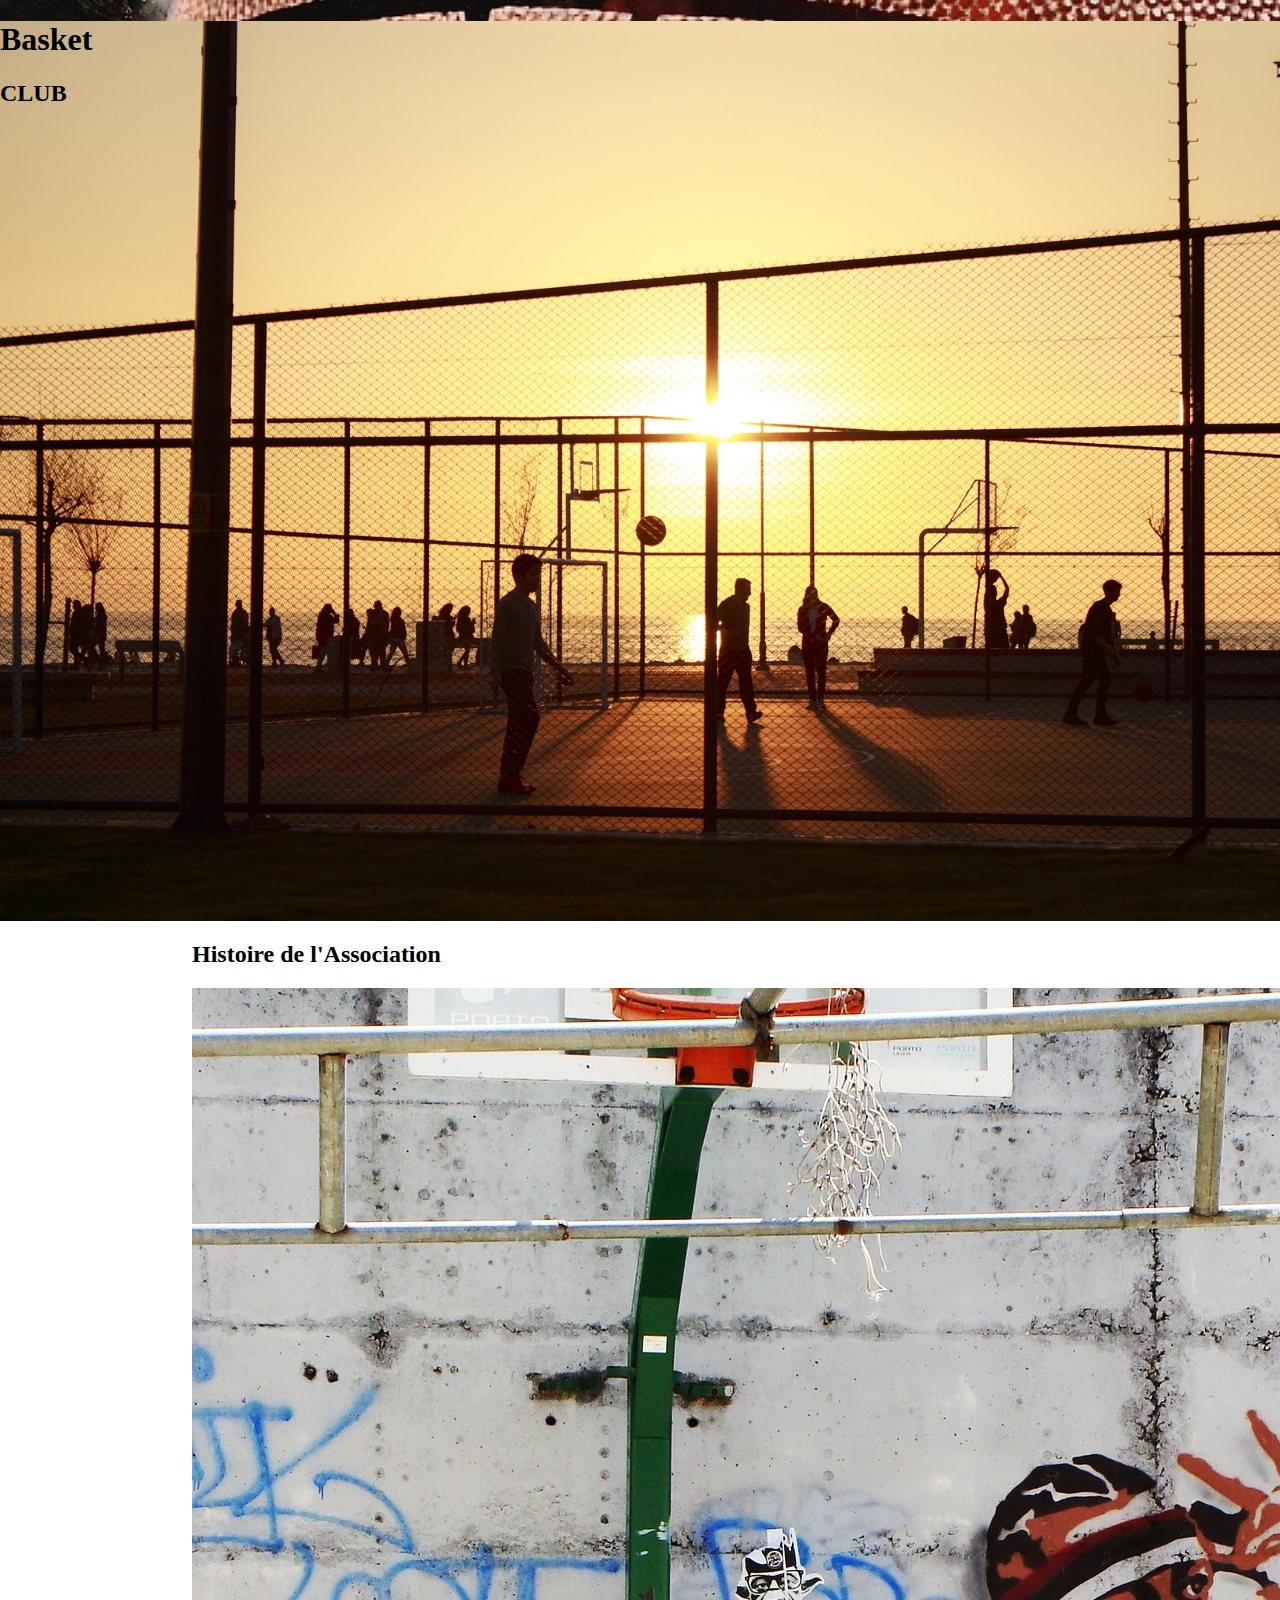
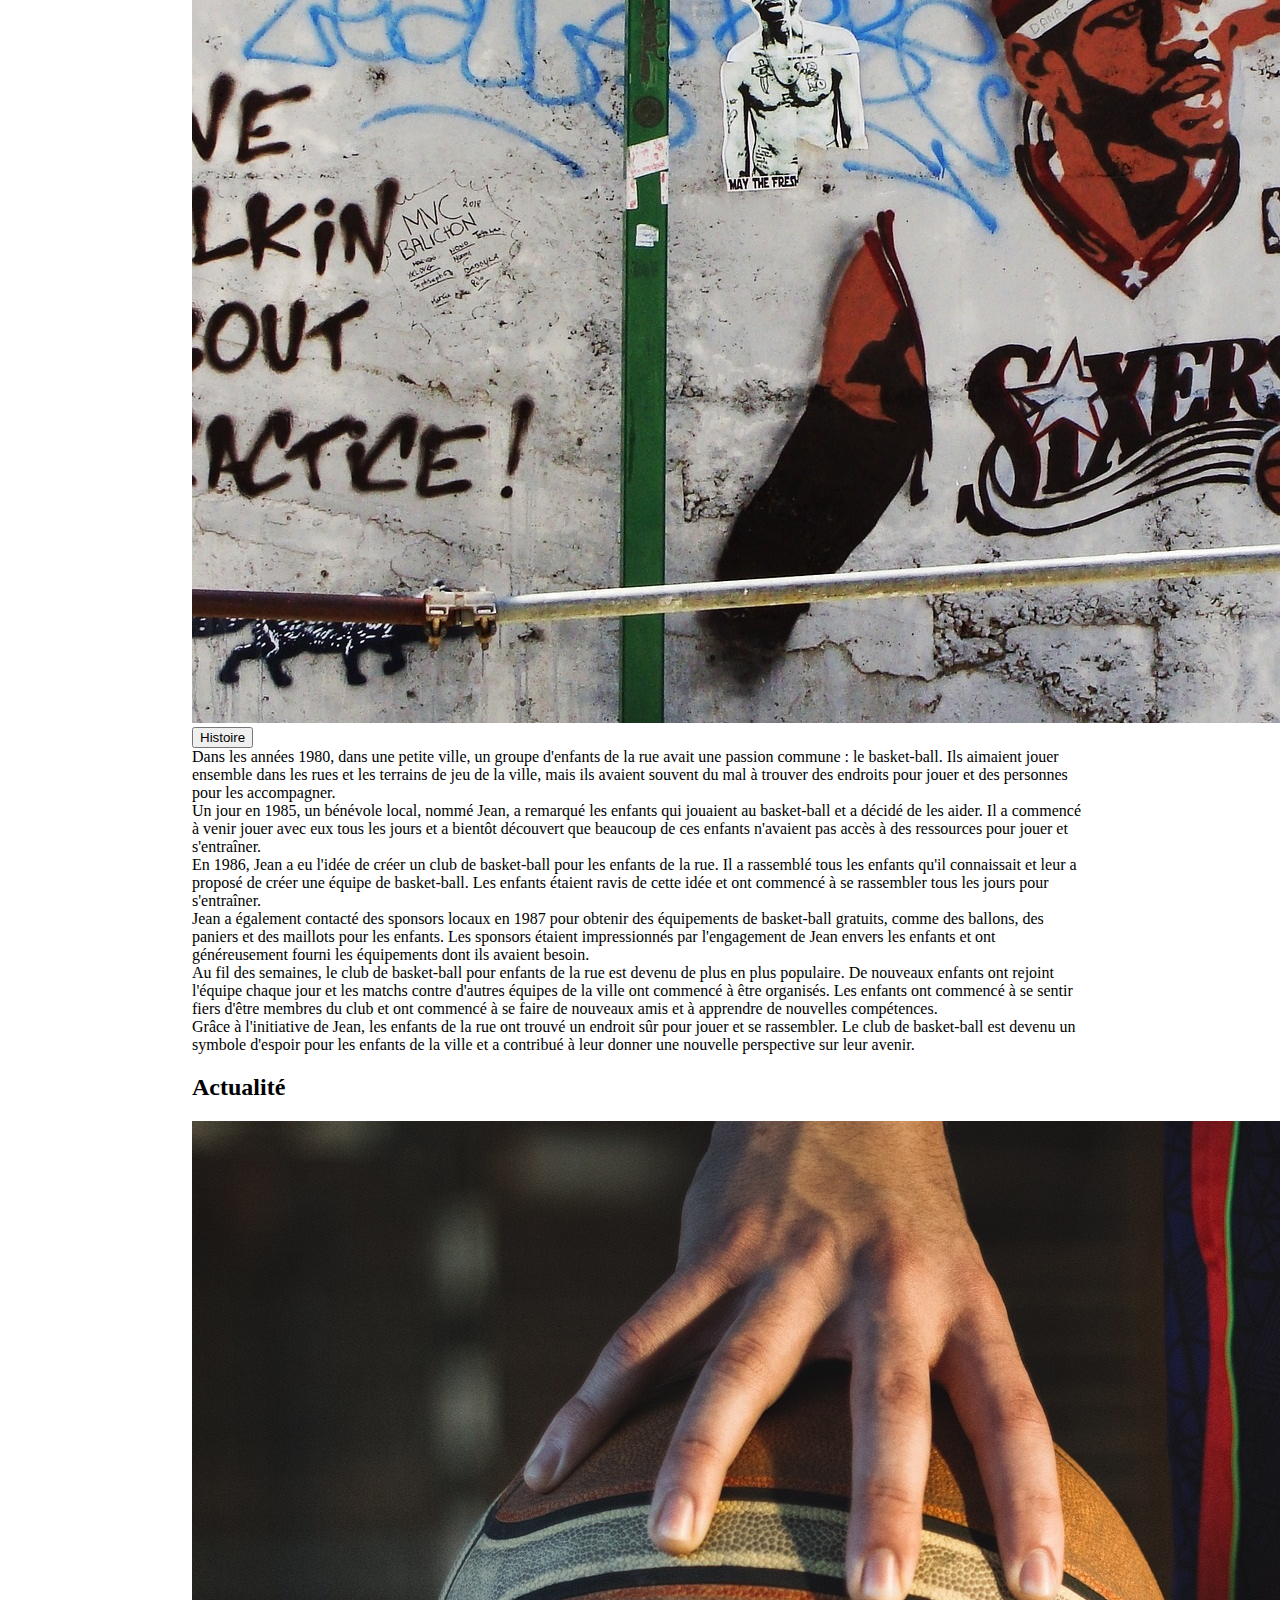
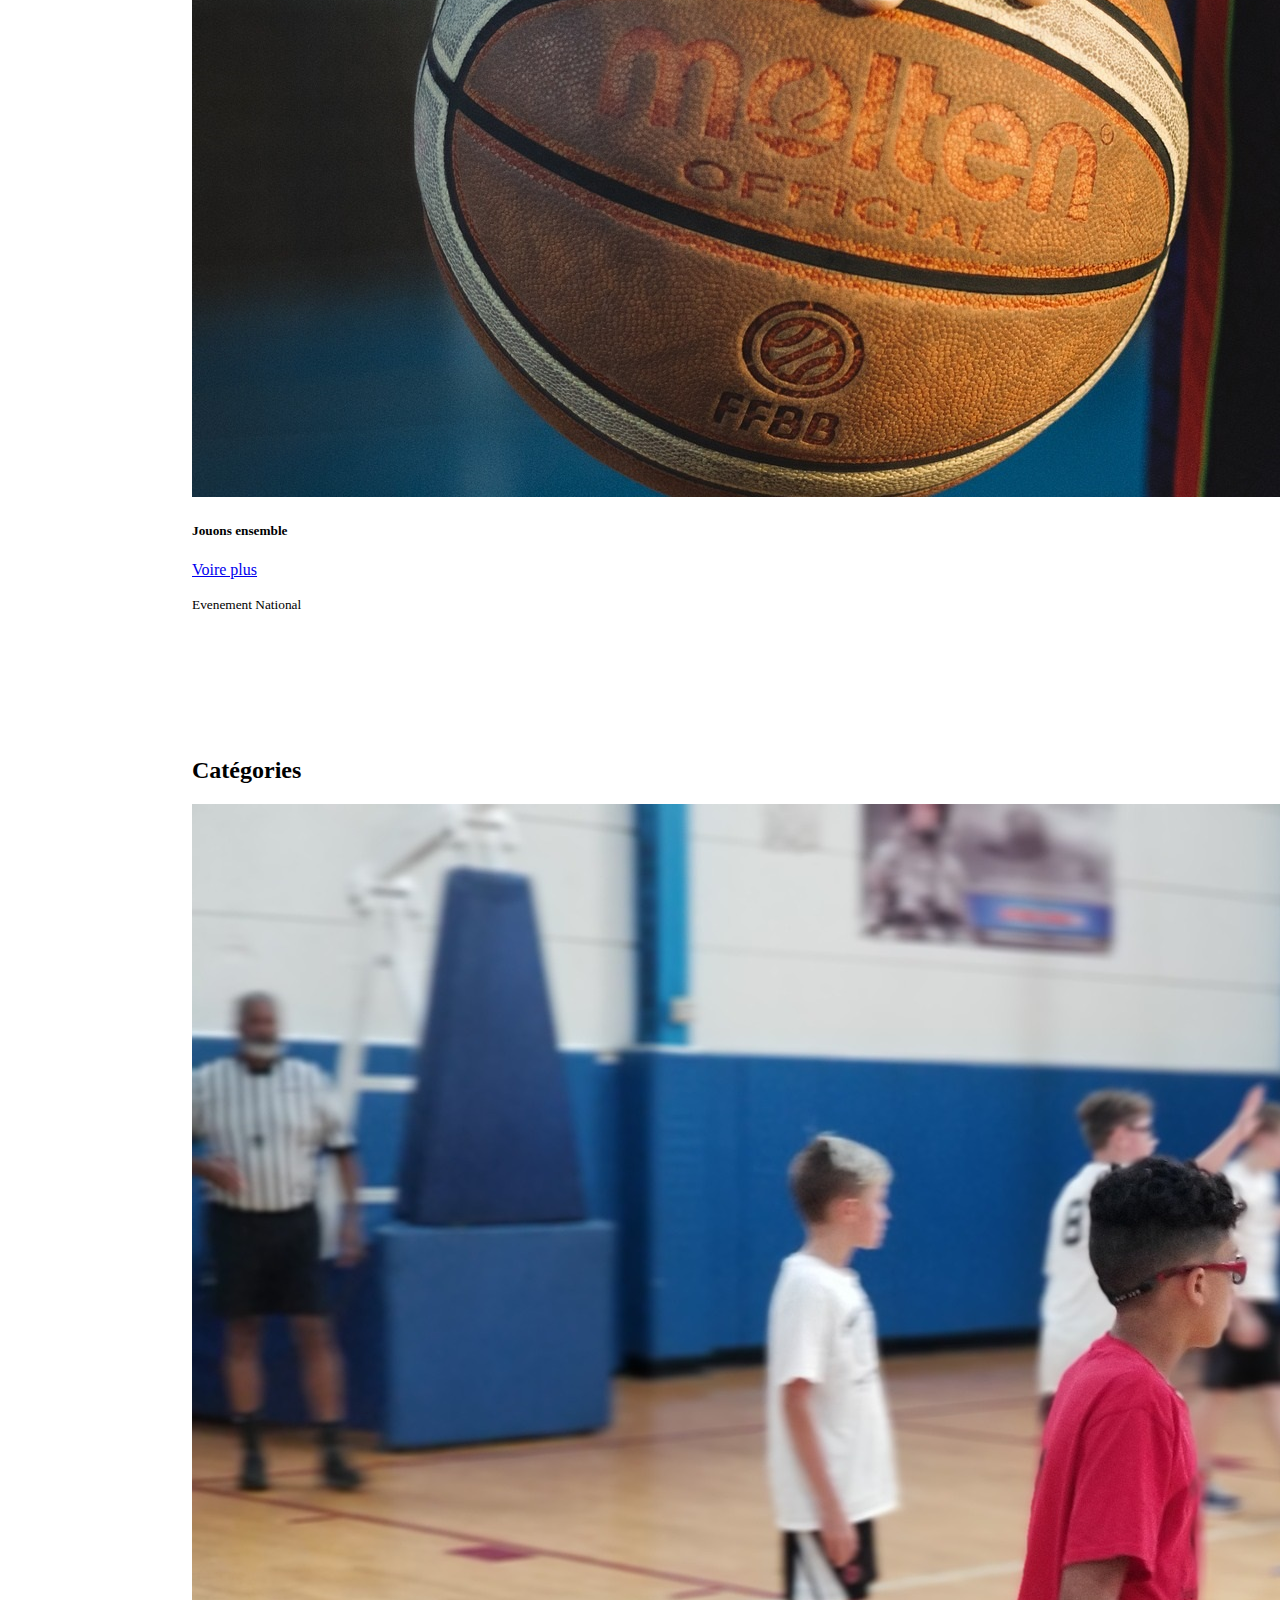
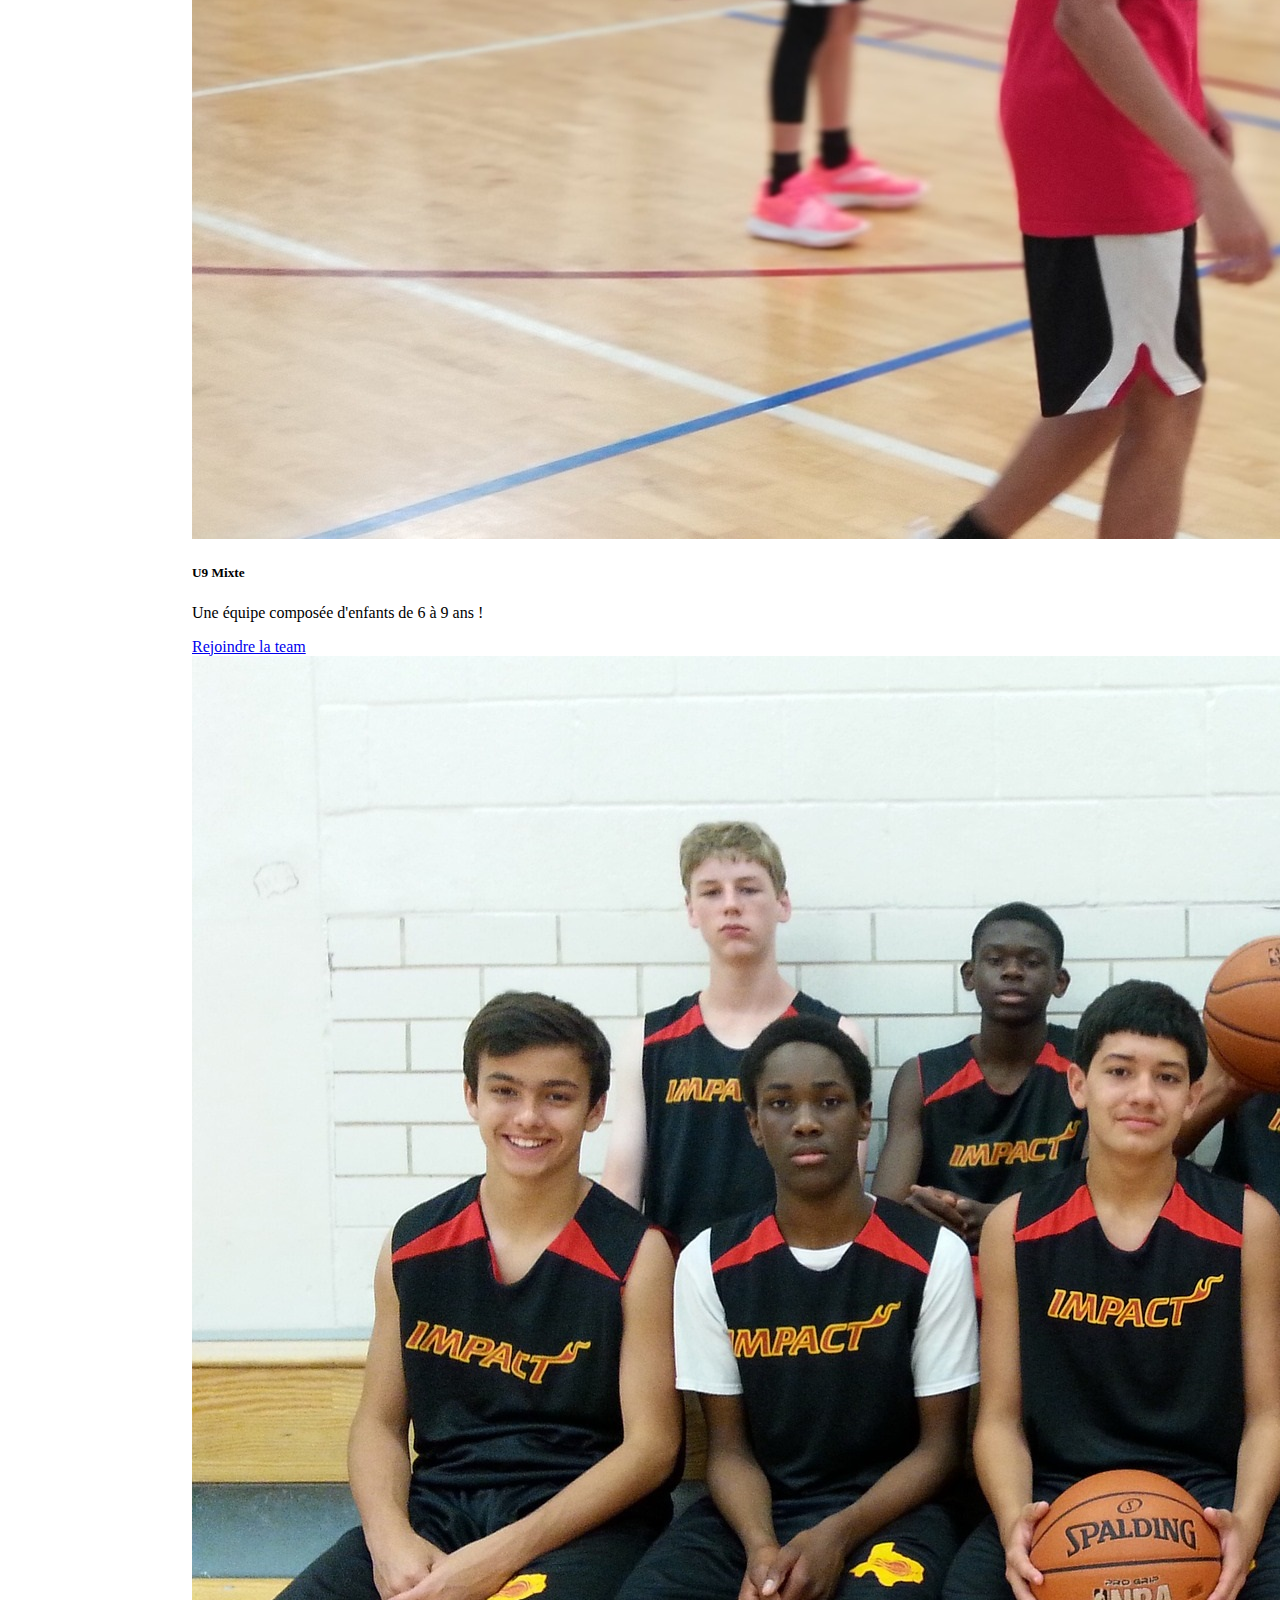
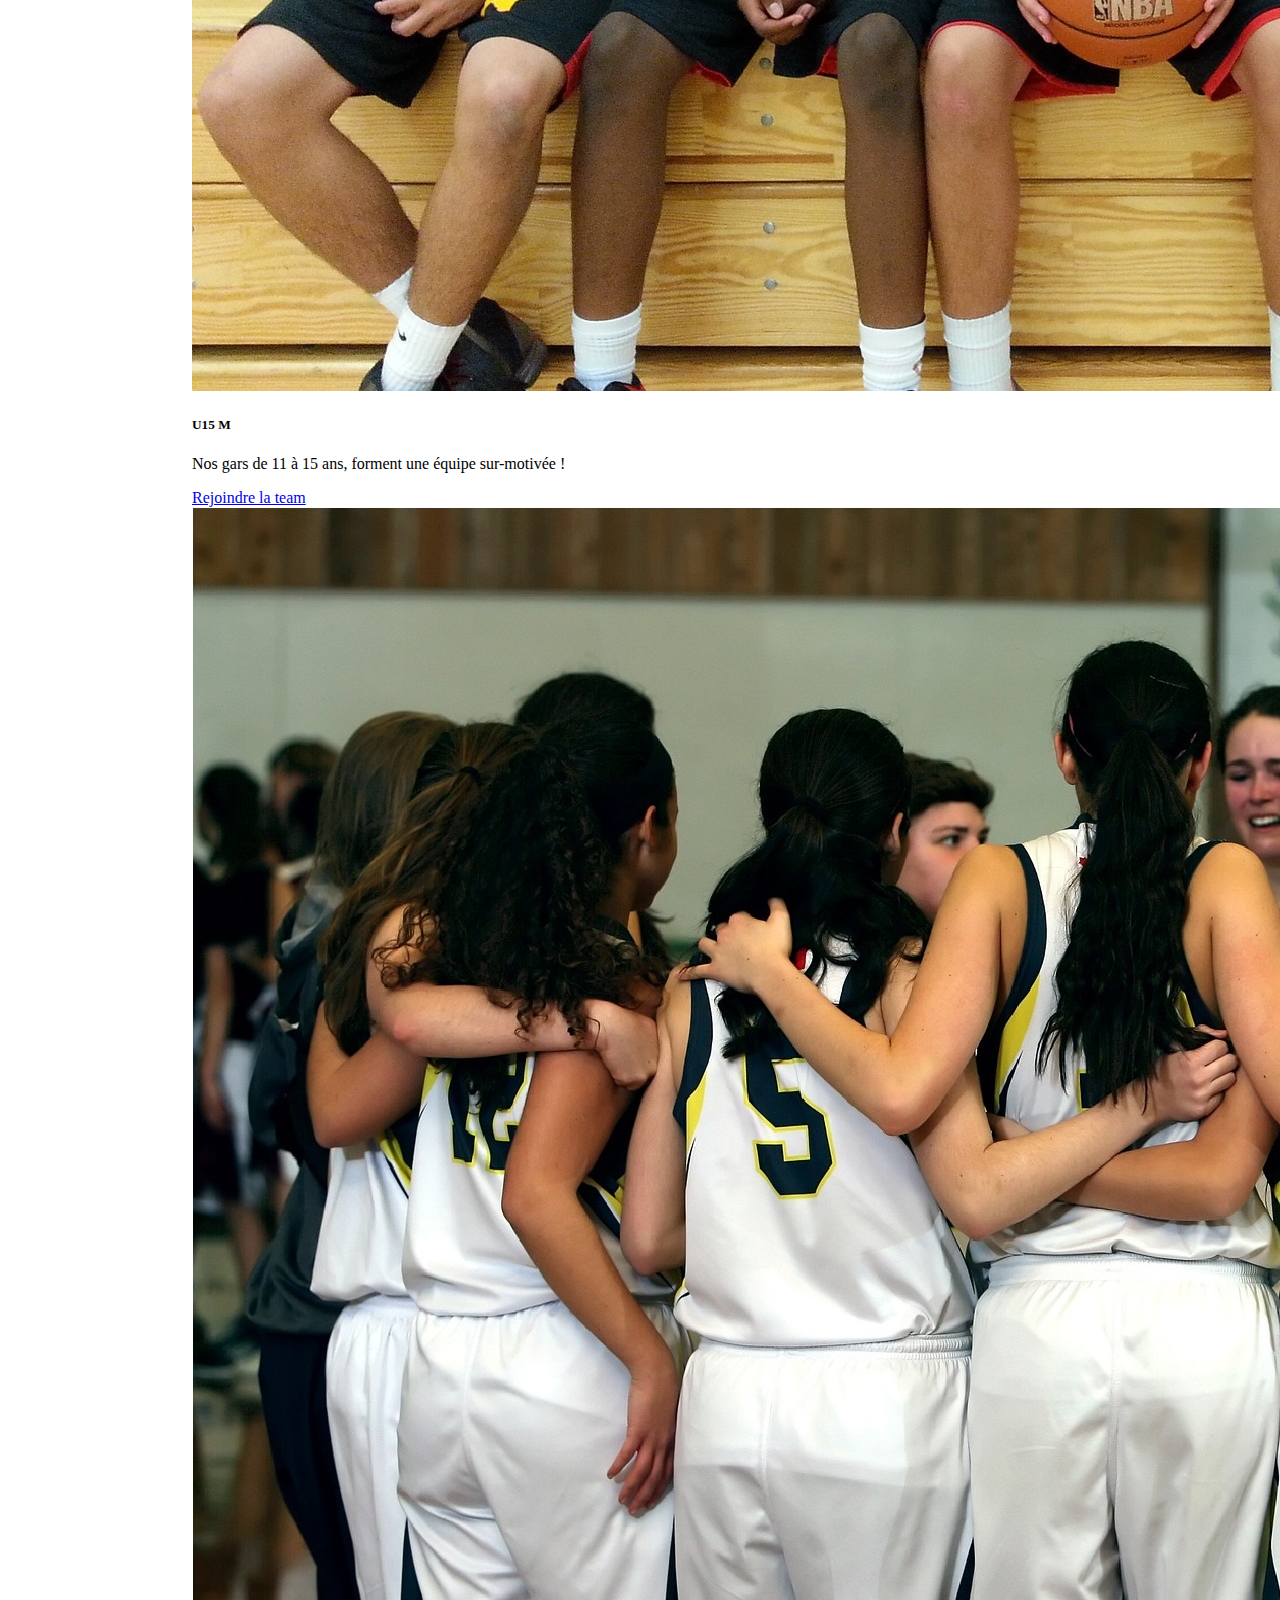
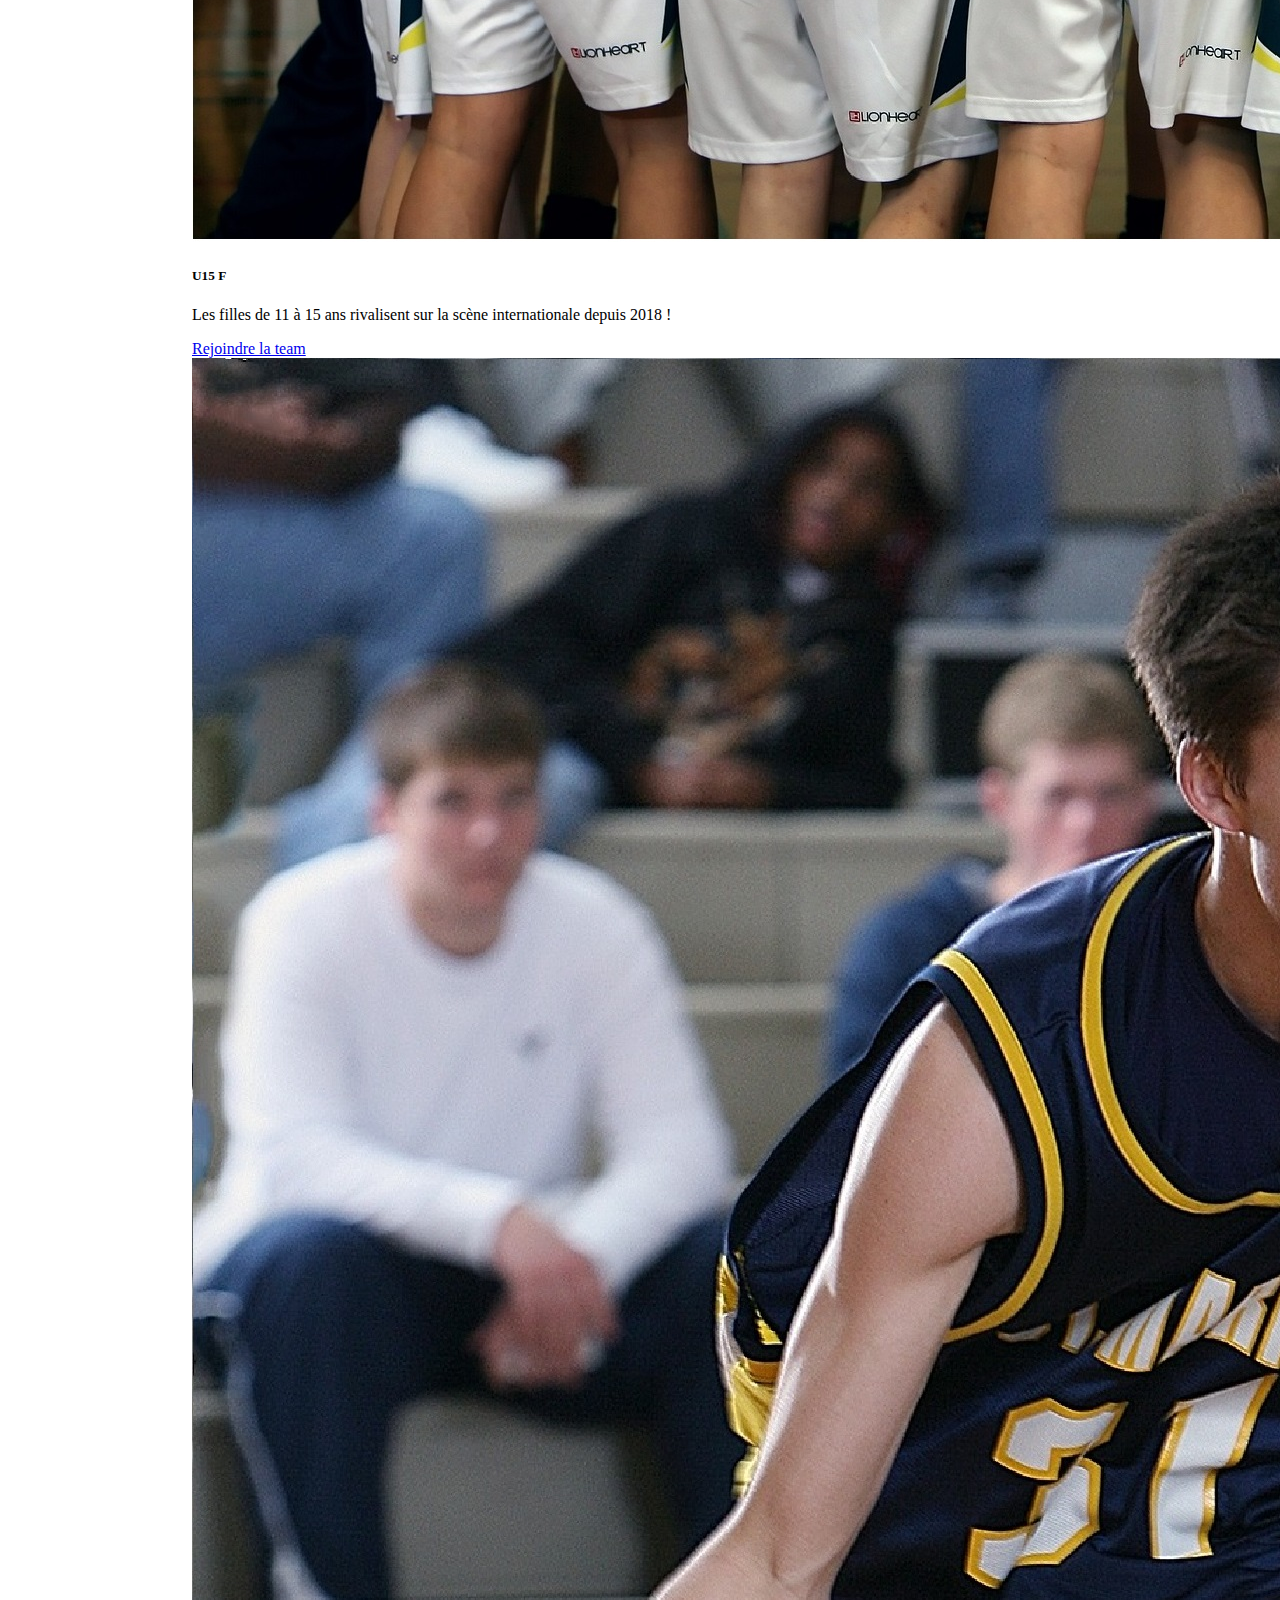
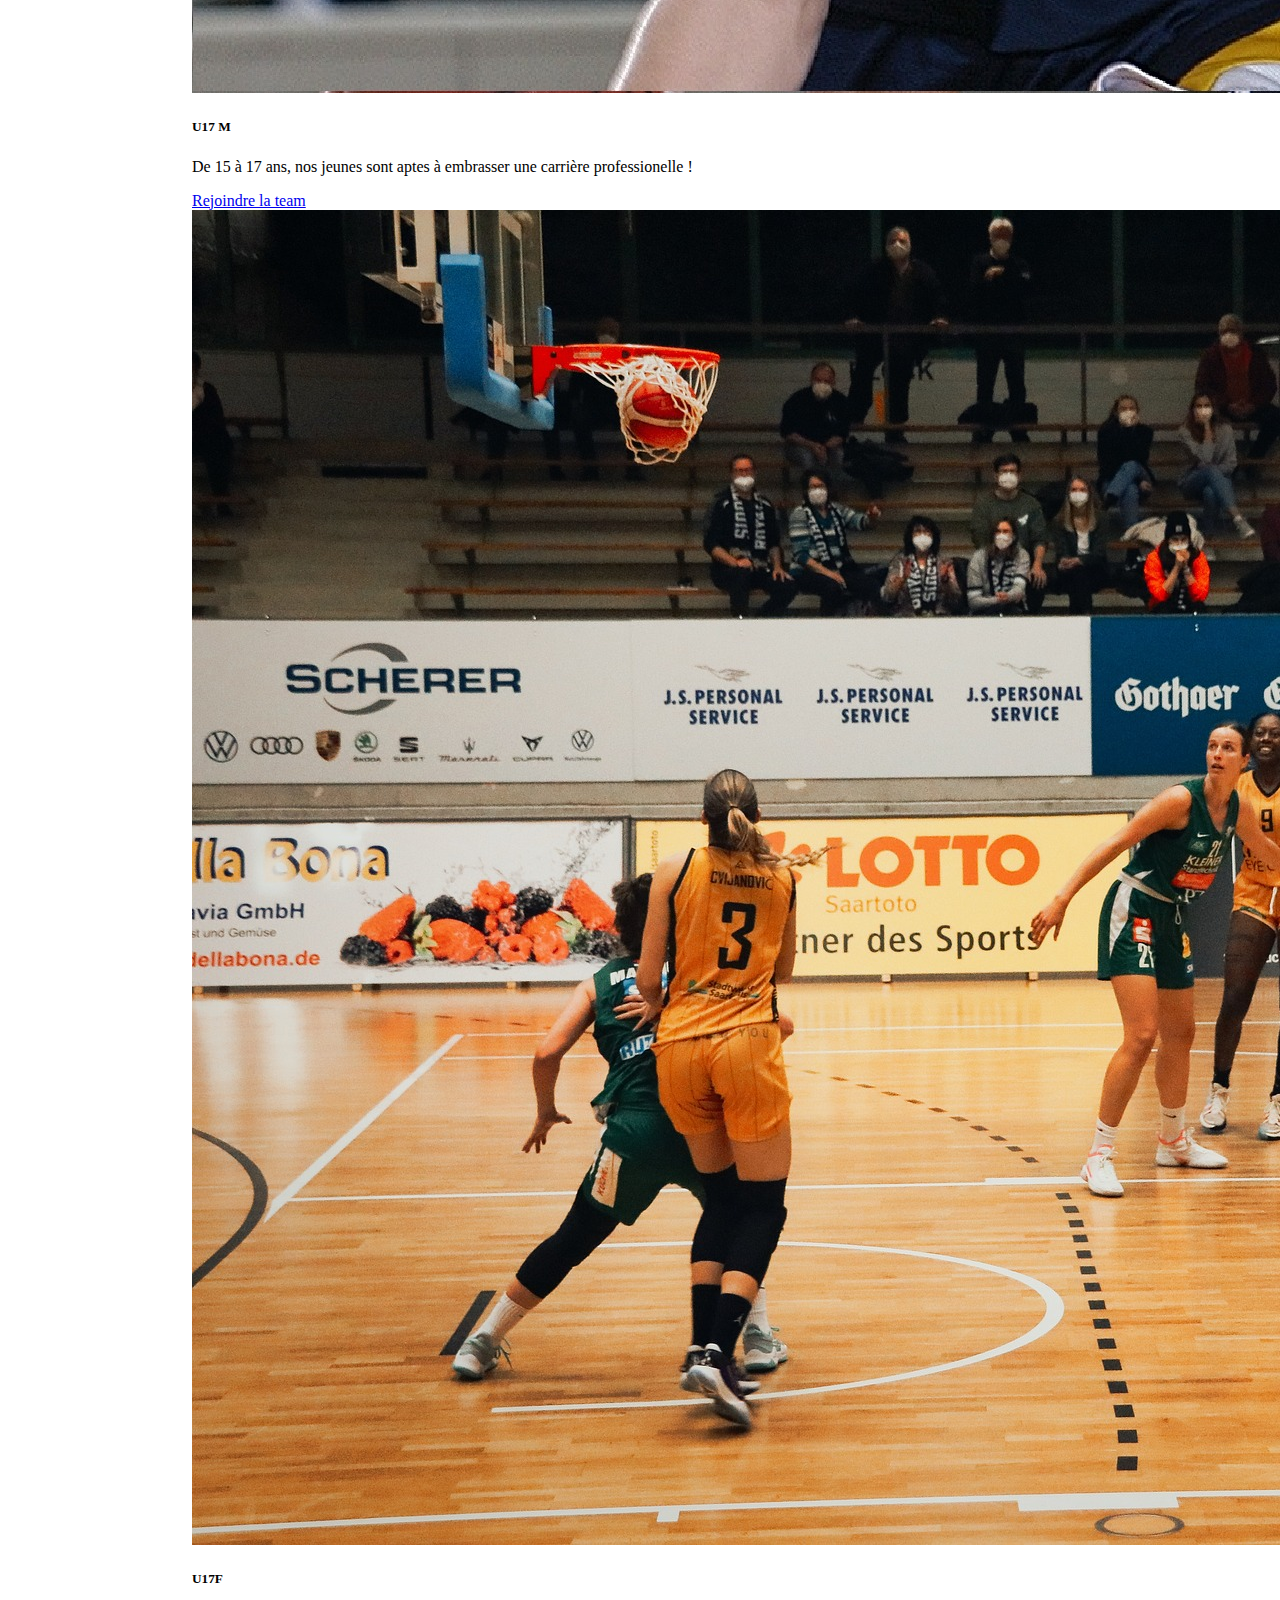
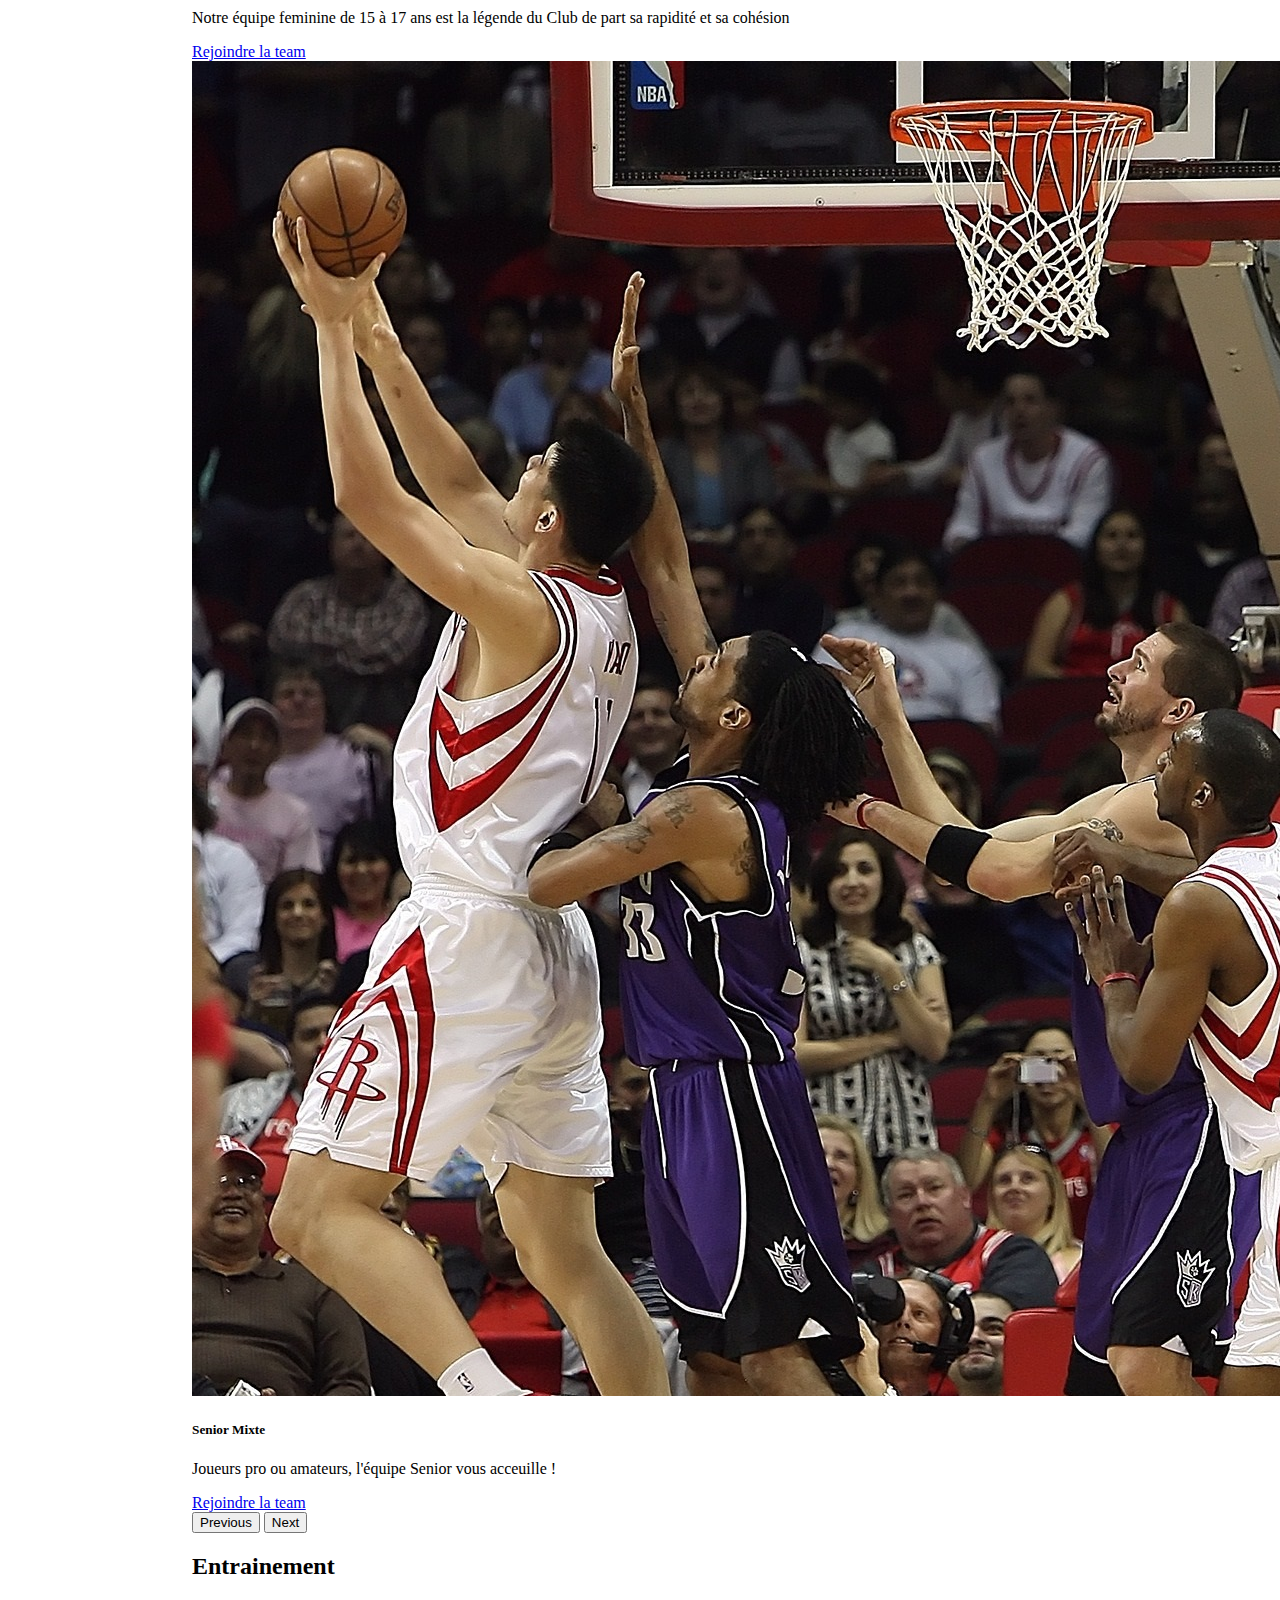
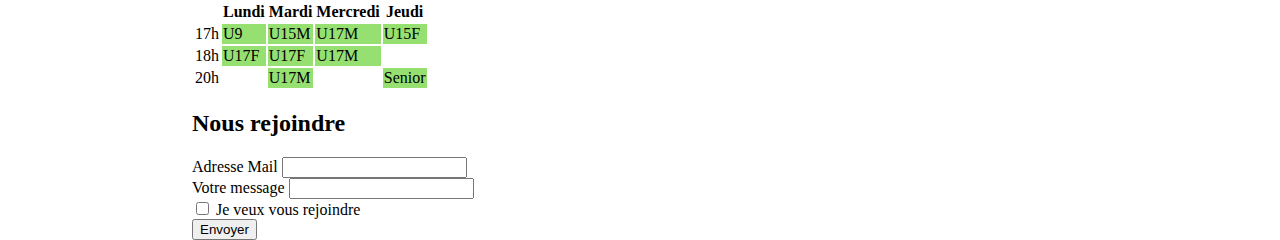
<file: index.html>
<!DOCTYPE html>
<html lang="fr">
<head>
    <meta charset="UTF-8">
    <meta http-equiv="X-UA-Compatible" content="IE=edge">
    <meta name="viewport" content="width=device-width, initial-scale=1.0">
    <meta name="description" content="Le BasketClub de Nogent et ses Jeunes sont dans la compétition ! Rejoins-nous pour des compétitions qui ne s'arretent pas au national !" >
    <title>BasketClub</title>
    <link rel="stylesheet" href="style.css">
    <link href="https://cdn.jsdelivr.net/npm/bootstrap@5.3.0-alpha1/dist/css/bootstrap.min.css" rel="stylesheet" integrity="sha384-GLhlTQ8iRABdZLl6O3oVMWSktQOp6b7In1Zl3/Jr59b6EGGoI1aFkw7cmDA6j6gD" crossorigin="anonymous">
</head>
<body class="bg-secondary">
    <div class="title d-flex align-items-center justify-content-center">
        <div class="row ">
            <div class="text-primary text-center"><h1>Basket</h1></div>
            <div class="titrePetit bg-primary text-light text-center rounded-2"><h2>CLUB</h1></div>
        </div>
    </div>

    <main class="pt-3">
        <h2 class="text-center mt-4 mb-0 pb-4 pt-3 bg-light bg-gradient ">Histoire de l'Association</h2>
        <div>
        <div class="rounded-0 mb-2 card text-bg-dark">
            <img src="image/mure.jpg" class="card-img opacity-75" alt="...">
            <div class="row card-img-overlay p-0 m-0  d-flex flex-column justify-content-center text-center">
                <div class="">
                    <button class="btn btn-lg btn-primary text-align-center" data-bs-toggle="collapse" href="#Histoire" role="button" aria-expanded="false" aria-controls="Histoire">
                        Histoire
                    </button>
                </div>
            </div>
         </div>

          <div class="collapse" id="Histoire">
            <div class="card card-body rounded-0 mb-2">
                Dans les années 1980, dans une petite ville, un groupe d'enfants de la rue avait une passion commune : le basket-ball. Ils aimaient jouer ensemble dans les rues et les terrains de jeu de la ville, mais ils avaient souvent du mal à trouver des endroits pour jouer et des personnes pour les accompagner.<br/>

                Un jour en 1985, un bénévole local, nommé Jean, a remarqué les enfants qui jouaient au basket-ball et a décidé de les aider. Il a commencé à venir jouer avec eux tous les jours et a bientôt découvert que beaucoup de ces enfants n'avaient pas accès à des ressources pour jouer et s'entraîner.<br/>
                
                En 1986, Jean a eu l'idée de créer un club de basket-ball pour les enfants de la rue. Il a rassemblé tous les enfants qu'il connaissait et leur a proposé de créer une équipe de basket-ball. Les enfants étaient ravis de cette idée et ont commencé à se rassembler tous les jours pour s'entraîner.<br/>
                
                Jean a également contacté des sponsors locaux en 1987 pour obtenir des équipements de basket-ball gratuits, comme des ballons, des paniers et des maillots pour les enfants. Les sponsors étaient impressionnés par l'engagement de Jean envers les enfants et ont généreusement fourni les équipements dont ils avaient besoin.<br/>
                
                Au fil des semaines, le club de basket-ball pour enfants de la rue est devenu de plus en plus populaire. De nouveaux enfants ont rejoint l'équipe chaque jour et les matchs contre d'autres équipes de la ville ont commencé à être organisés. Les enfants ont commencé à se sentir fiers d'être membres du club et ont commencé à se faire de nouveaux amis et à apprendre de nouvelles compétences.<br/>
                
                Grâce à l'initiative de Jean, les enfants de la rue ont trouvé un endroit sûr pour jouer et se rassembler. Le club de basket-ball est devenu un symbole d'espoir pour les enfants de la ville et a contribué à leur donner une nouvelle perspective sur leur avenir.</p>
                </div>
          </div>
    </main>


    <article >
        <h2 class="text-center text-center mt-4 mb-0 pb-4 pt-3 bg-light bg-gradient ">Actualité</h2>
        <div class="actu">
            <div class="rounded-0 mb-2 card text-bg-dark">
                <img src="image/tournoi.jpg" class="card-img opacity-75" alt="...">
                <div class="card-img-overlay text-center  d-flex flex-column justify-content-center">
                  <h5 class="card-title">Jouons ensemble</h5>
                  <p class="card-text">             <p>
                    <a class="btn btn-primary" href="national.html" role="button" aria-expanded="false" >
                      Voire plus
                    </a>
                  </p>
                </p>
                    
                  <p class="card-text"><small>Evenement National</small></p>
                </div>
            </div>

            <div>
                <div class="rounded-0 mb-2 card text-bg-dark">
                    <img src="image/course.jpg" class="card-img opacity-75" alt="...">
                    <div class="card-img-overlay text-center  d-flex flex-column justify-content-center" >
                      <h5 class="card-title">L'espoir en mouvement</h5>
                      <p class="card-text">             <p>
                        <a class="btn btn-primary" data-bs-toggle="collapse" href="#Actu2" role="button" aria-expanded="false" aria-controls="Actu2">
                          Voire plus
                        </a>
                      </p>
                    </p>
                        
                      <p class="card-text"><small>Course caritative</small></p>
                    </div>
                 </div>
    
    
                <div class="collapse" id="Actu2">
                    <div class="card card-body rounded-0">
                       
                        L'espoir en mouvement" est une course caritative de 5 km qui vise à collecter des fonds pour soutenir le club de basket-ball pour les enfants de la rue. L'événement aura lieu dans le centre-ville de la ville, où les coureurs pourront profiter d'un parcours panoramique à travers les rues principales.
        
                        La course est ouverte à tous, des coureurs débutants aux coureurs expérimentés, et encouragera les participants à s'engager dans une activité physique saine tout en soutenant une bonne cause. Les inscriptions pour la course seront ouvertes plusieurs semaines avant l'événement, et les participants pourront s'inscrire en ligne ou sur place le jour de la course.
            
                        En plus de la course, l'événement comprendra des stands de nourriture et de boissons, ainsi que des activités pour les enfants et des performances musicales en direct. Les membres du club de basket-ball pour les enfants de la rue seront également présents pour discuter de leur expérience et pour vendre des t-shirts et d'autres produits dérivés du club.
            
                        Les fonds collectés lors de l'événement seront utilisés pour soutenir le club de basket-ball pour les enfants de la rue, en fournissant des équipements de basket-ball, des installations d'entraînement, des uniformes et des activités pour les enfants. L'événement "L'espoir en mouvement" est une occasion de soutenir une cause importante tout en restant actif et en profitant de l'ambiance festive.
            
                        Nous espérons que vous vous joindrez à nous pour courir pour l'espoir et pour soutenir les enfants de la rue dans leur voyage vers un avenir meilleur.
                </div>
            </div>
        </div>
    </article>

    <article class="file" >
        
        <div>
            <h2 class="text-center mt-4 mb-0 pb-4 pt-3 bg-light bg-gradient ">Catégories</h2>
            <div class="card mb-3 mt-0 pt-0 rounded-0">
                <img src="image/U9.jpg" class="card-img-top" alt="...">
                <div class="card-body">
                    <h5 class="card-title">U9 Mixte</h5>
                    <p class="card-text"> Une équipe composée d'enfants de 6 à 9 ans !</p>
                    <a href="#formulaire" class="btn btn-primary">Rejoindre la team</a>
                </div>
            </div>

            <div class="card mb-3 rounded-0">
                <img src="image/U15M.jpg" class="card-img-top" alt="...">
                <div class="card-body">
                <h5 class="card-title">U15 M</h5>
                <p class="card-text">Nos gars de 11 à 15 ans, forment une équipe sur-motivée !</p>
                <a href="#formulaire" class="btn btn-primary">Rejoindre la team</a>
                </div>
            </div>

            <div class="card mb-3 rounded-0">
                <img src="image/U15F.jpg" class="card-img-top" alt="...">
                <div class="card-body">
                <h5 class="card-title">U15 F</h5>
                <p class="card-text">Les filles de 11 à 15 ans rivalisent sur la scène internationale depuis 2018 !</p>
                <a href="#formulaire" class="btn btn-primary">Rejoindre la team</a>
                </div>
            </div>

            <div class="card mb-3 rounded-0">
                <img src="image/U17M.jpg" class="card-img-top" alt="...">
                <div class="card-body">
                <h5 class="card-title">U17 M</h5>
                <p class="card-text">De 15 à 17 ans, nos jeunes sont aptes à embrasser une carrière professionelle !</p>
                <a href="#formulaire" class="btn btn-primary">Rejoindre la team</a>
                </div>
            </div>

            <div class="card mb-3 rounded-0">
                <img src="image/U17F.jpg" class="card-img-top" alt="...">
                <div class="card-body">
                <h5 class="card-title">U17F</h5>
                <p class="card-text">Notre équipe feminine de 15 à 17 ans est la légende du Club de part sa rapidité et sa cohésion</p>
                <a href="#formulaire" class="btn btn-primary">Rejoindre la team</a>
                </div>
            </div>

            
            <div class="card mb-3 rounded-0">
                <img src="image/Senior.jpg" class="card-img-top" alt="...">
                <div class="card-body">
                <h5 class="card-title">Senior Mixte</h5>
                <p class="card-text">Joueurs pro ou amateurs, l'équipe Senior vous acceuille !</p>
                <a href="#formulaire" class="btn btn-primary">Rejoindre la team</a>
                </div>
            </div>

        </div>
    </article>

    <article class="carousel">
        <h2 class="text-center mt-4 mb-0 pb-4 pt-3 bg-light bg-gradient ">Catégories</h2>
        <div id="carouselExample" class="carousel slide">
            <div class="carousel-inner">
                <div class="carousel-item active">     
                    <div class="rounded-0 mb-2 card text-bg-dark">
                        <img src="image/U9.jpg" class="rounded-0 card-img opacity-75" alt="...">
                        <div class="card-img-overlay text-center d-flex flex-column justify-content-center">
                            <div>
                                <h5 class="card-title">U9 Mixte</h5>
                                <p class="card-text"> Une équipe composée d'enfants de 6 à 9 ans !</p>
                                <a href="#formulaire" class="btn btn-primary">Rejoindre la team</a>
                            </div>
                        </div>
                    </div>
                </div>

                <div class="carousel-item">
                    <div class="rounded-0 mb-2 card text-bg-dark">
                        <img src="image/U15M.jpg" class="rounded-0 card-img opacity-75" alt="...">
                        <div class="card-img-overlay text-center d-flex flex-column justify-content-center">
                            <div>
                                <h5 class="card-title">U15 M</h5>
                                <p class="card-text">Nos gars de 11 à 15 ans, forment une équipe sur-motivée !</p>
                                <a href="#formulaire" class="btn btn-primary">Rejoindre la team</a>
                            </div>
                        </div>
                    </div>
                </div>
                <div class="carousel-item">
                    <div class="rounded-0 mb-2 card text-bg-dark">
                        <img src="image/U15F.jpg" class="rounded-0 card-img opacity-75" alt="...">
                        <div class="card-img-overlay text-center d-flex flex-column justify-content-center">
                            <div>
                                <h5 class="card-title">U15 F</h5>
                                <p class="card-text">Les filles de 11 à 15 ans rivalisent sur la scène internationale depuis 2018 !</p>
                                <a href="#formulaire" class="btn btn-primary">Rejoindre la team</a>
                            </div>
                        </div>
                    </div>
                </div>
                <div class="carousel-item">
                    <div class="rounded-0 mb-2 card text-bg-dark">
                        <img src="image/U17M.jpg" class="rounded-0 card-img opacity-75" alt="...">
                        <div class="card-img-overlay text-center d-flex flex-column justify-content-center">
                            <div>
                                <h5 class="card-title">U17 M</h5>
                                <p class="card-text">De 15 à 17 ans, nos jeunes sont aptes à embrasser une carrière professionelle !</p>
                                <a href="#formulaire" class="btn btn-primary">Rejoindre la team</a>
                            </div>
                        </div>
                    </div>
                </div>
                <div class="carousel-item">
                    <div class="rounded-0 mb-2 card text-bg-dark">
                        <img src="image/U17F.jpg" class="rounded-0 card-img opacity-75" alt="...">
                        <div class="card-img-overlay text-center d-flex flex-column justify-content-center">
                            <div>
                                <h5 class="card-title">U17F</h5>
                                <p class="card-text">Notre équipe feminine de 15 à 17 ans est la légende du Club de part sa rapidité et sa cohésion</p>
                                <a href="#formulaire" class="btn btn-primary">Rejoindre la team</a>
                            </div>
                        </div>
                    </div>            
                </div>
                <div class="carousel-item">
                    <div class="rounded-0 mb-2 card text-bg-dark">
                        <img src="image/Senior.jpg"class="rounded-0 card-img opacity-75" alt="...">
                        <div class="card-img-overlay text-center d-flex flex-column justify-content-center">
                            <div>
                                <h5 class="card-title">Senior Mixte</h5>
                                <p class="card-text">Joueurs pro ou amateurs, l'équipe Senior vous acceuille !</p>
                                <a href="#formulaire" class="btn btn-primary">Rejoindre la team</a>
                            </div>
                        </div>
                    </div>
                </div>
            </div>

            <button class="carousel-control-prev" type="button" data-bs-target="#carouselExample" data-bs-slide="prev">
            <span class="carousel-control-prev-icon" aria-hidden="true"></span>
            <span class="visually-hidden">Previous</span>
            </button>
            <button class="carousel-control-next" type="button" data-bs-target="#carouselExample" data-bs-slide="next">
            <span class="carousel-control-next-icon" aria-hidden="true"></span>
            <span class="visually-hidden">Next</span>
            </button>
        </div>
    </article>

    

    <article class="bg-light bg-gradient pt-3 pb-5 mb-4  overflow-x-hidden">
        <h2 class="text-center mt-4 mb-4 ">Entrainement</h2>
        <div class="pe-3 ps-3">
            <table class="table-hover table w-100">
                <thead>
                    <tr>
                        <th>
                            
                        </th>
                        <th scope="col">
                            Lundi
                        </th>
                        <th scope="col">
                            Mardi
                        </th>
                        <th scope="col">
                            Mercredi
                        </th>
                        <th scope="col">
                            Jeudi
                        </th>

                    </tr>
                </thead>
                <tbody>
                    <tr>
                        <td>
                           17h
                        </td>
                        <td class="bg-claire">
                            U9
                        </td>
                        <td class="bg-claire">
                            U15M
                        </td>
                        <td class="bg-claire">
                            U17M
                        </td>
                        <td class="bg-claire">
                            U15F
                        </td>

                    </tr>
    
                    <tr>
                        <td>
                            18h
                        </td>
                        <td class="bg-claire">
                            U17F
                        </td>
                        <td class="bg-claire">
                            U17F
                        </td>
                        <td class="bg-claire">
                            U17M
                        </td>
                        <td>
                            
                        </td>

                    </tr>
    
                    <tr>
                        <td>
                            20h
                        </td>
                        <td>
                       
                        </td>
                        <td class="bg-claire">
                                 U17M                           
                        </td>
                        <td>
                            
                        </td>
                        <td class="bg-claire">
                            Senior
                        </td>

                    </tr>
                </tbody>
            </table>
        </div>

    </article>
    
    <article class="bg-light bg-gradient pt-3 pb-5" id="formulaire">
        <h2 class="text-center mt-4 mb-4 ">Nous rejoindre</h2>
        <form class="me-3 ms-3">
            <div class="mb-3">
              <label for="Email" class="form-label">Adresse Mail</label>
              <input type="email" class="form-control" id="Email" >
            </div>

            <div class="mb-3">
              <label for="text" class="form-label">Votre message</label>
              <input type="text" class="form-control" id="exampleInputPassword1">
            </div>

            <div class="mb-3 form-check ">
                <input type="checkbox" class="form-check-input" id="exampleCheck1">
                <label class="form-check-label" for="exampleCheck1">Je veux vous rejoindre</label>
            </div>

            <button type="submit" class="btn btn-primary ">Envoyer</button>
          </form>
    </article>

    <script src="https://cdn.jsdelivr.net/npm/bootstrap@5.3.0-alpha1/dist/js/bootstrap.bundle.min.js" integrity="sha384-w76AqPfDkMBDXo30jS1Sgez6pr3x5MlQ1ZAGC+nuZB+EYdgRZgiwxhTBTkF7CXvN" crossorigin="anonymous"></script>
</body>
</html>
</file>
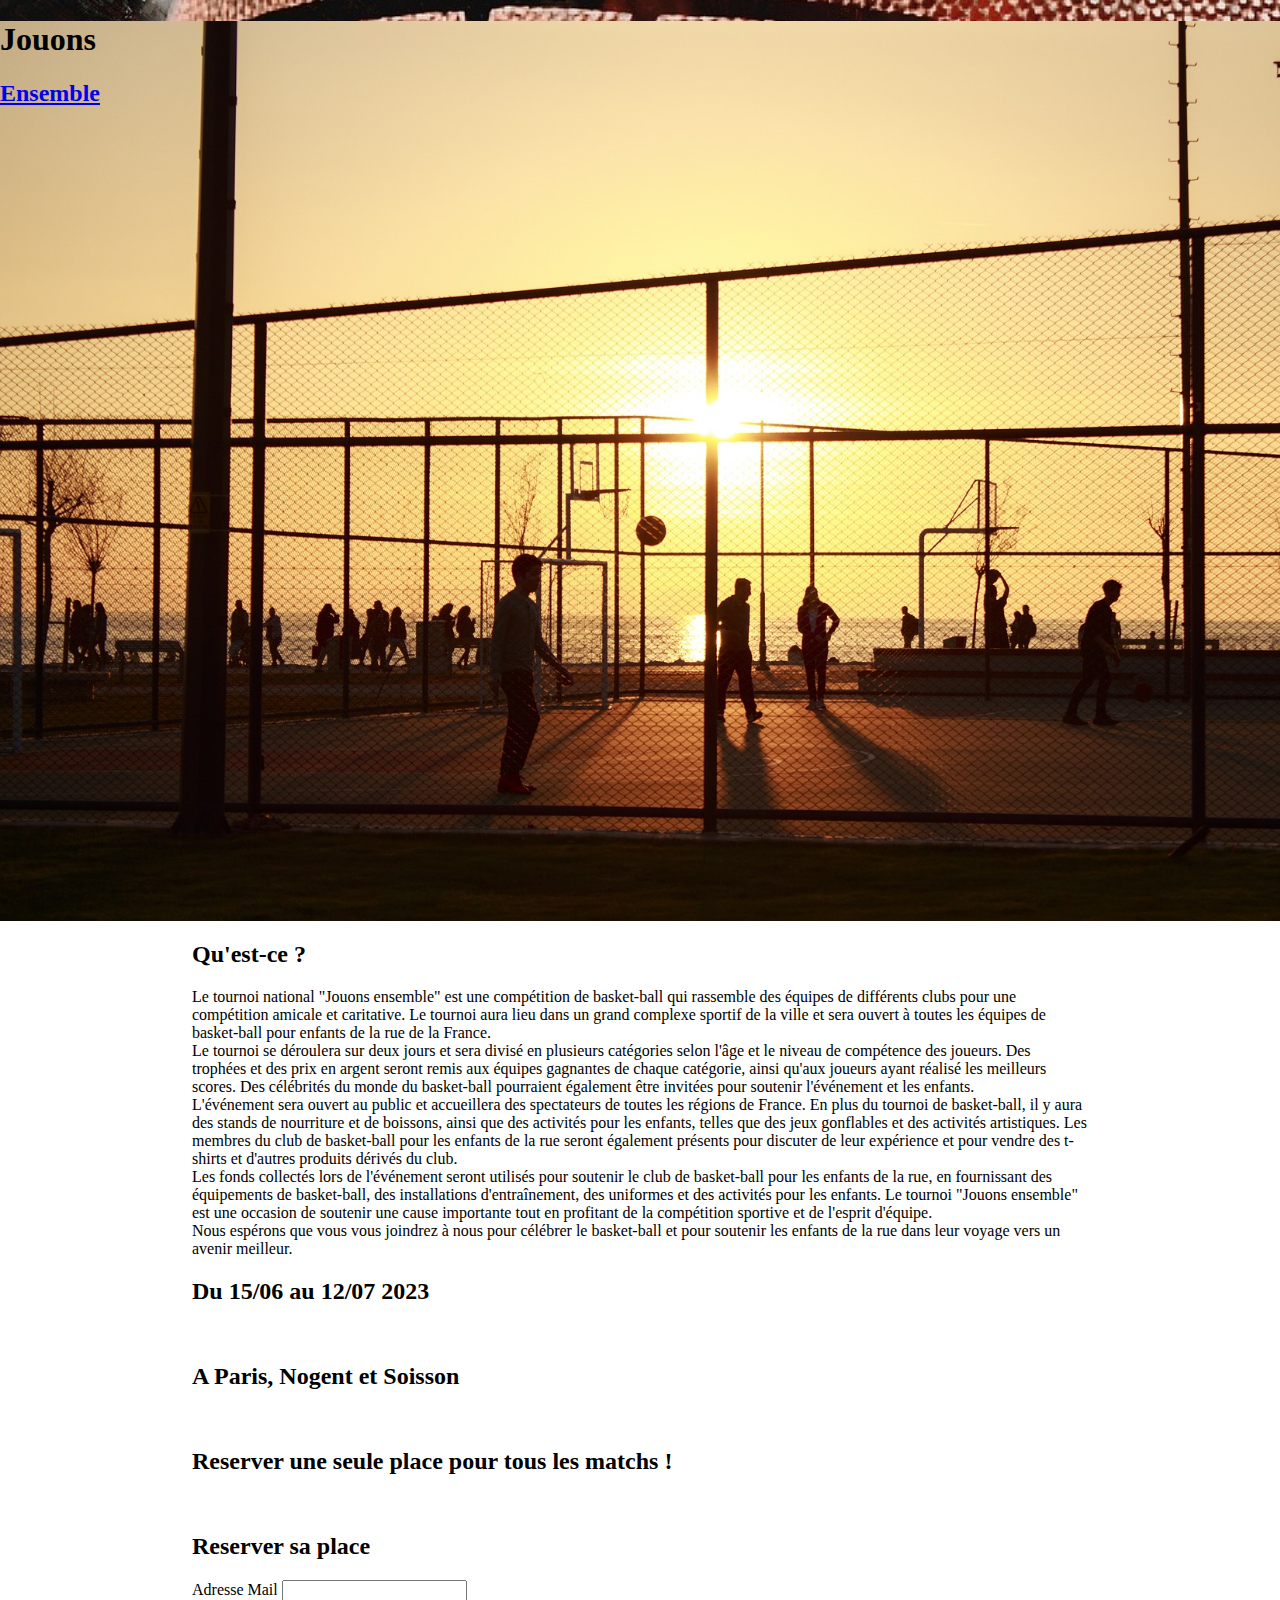
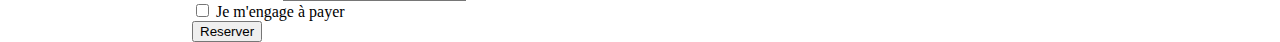
<file: AugustinLevasseur-national.html>
<!DOCTYPE html>
<html lang="fr">
<head>
    <meta charset="UTF-8">
    <meta http-equiv="X-UA-Compatible" content="IE=edge">
    <meta name="viewport" content="width=device-width, initial-scale=1.0">
    <meta name="description" content="Le BasketClub de Nogent et ses Jeunes sont dans la compétition ! Rejoins-nous pour des compétitions qui ne s'arretent pas au national !" >
    <title>BasketClub</title>
    <link rel="stylesheet" href="AugustinLevasseur-style.css">
    <link href="https://cdn.jsdelivr.net/npm/bootstrap@5.3.0-alpha1/dist/css/bootstrap.min.css" rel="stylesheet" integrity="sha384-GLhlTQ8iRABdZLl6O3oVMWSktQOp6b7In1Zl3/Jr59b6EGGoI1aFkw7cmDA6j6gD" crossorigin="anonymous">
</head>
<body class="bg-secondary">

    <div class="title d-flex align-items-center justify-content-center mb-3">
        <div class="row ">
            <div class="text-primary text-center"><h1>Jouons</h1></div>
            <a href="AugustinLevasseur-index.html"><div class="titrePetit bg-primary text-light text-center rounded-2"><h2>Ensemble</h1></div></a>
        </div>
    </div>

    <main >
       
        <div class="card card-body rounded-0 mb-3">
            <h2 class="text-primary text-center"> Qu'est-ce ?</h2>
            Le tournoi national "Jouons ensemble" est une compétition de basket-ball qui rassemble des équipes de différents clubs pour une compétition amicale et caritative. Le tournoi aura lieu dans un grand complexe sportif de la ville et sera ouvert à toutes les équipes de basket-ball pour enfants de la rue de la France.
            <br/>
            Le tournoi se déroulera sur deux jours et sera divisé en plusieurs catégories selon l'âge et le niveau de compétence des joueurs. Des trophées et des prix en argent seront remis aux équipes gagnantes de chaque catégorie, ainsi qu'aux joueurs ayant réalisé les meilleurs scores. Des célébrités du monde du basket-ball pourraient également être invitées pour soutenir l'événement et les enfants.
            <br/>
            L'événement sera ouvert au public et accueillera des spectateurs de toutes les régions de France. En plus du tournoi de basket-ball, il y aura des stands de nourriture et de boissons, ainsi que des activités pour les enfants, telles que des jeux gonflables et des activités artistiques. Les membres du club de basket-ball pour les enfants de la rue seront également présents pour discuter de leur expérience et pour vendre des t-shirts et d'autres produits dérivés du club.
            <br/>
            Les fonds collectés lors de l'événement seront utilisés pour soutenir le club de basket-ball pour les enfants de la rue, en fournissant des équipements de basket-ball, des installations d'entraînement, des uniformes et des activités pour les enfants. Le tournoi "Jouons ensemble" est une occasion de soutenir une cause importante tout en profitant de la compétition sportive et de l'esprit d'équipe.
            <br/>
            Nous espérons que vous vous joindrez à nous pour célébrer le basket-ball et pour soutenir les enfants de la rue dans leur voyage vers un avenir meilleur.
        </div>
    </main>
 
    <article class=" pt-3 pb-3 mb-3" id="formulaire">
        <div class="container bg-light bg-gradient">
            <div class="text-center container-fluid">
                <h2 class="text-primary">
                    Du 15/06 au 12/07 2023
                </h2><br>
                
            </div>
            <div class="text-center container-fluid">
                <h2 >
                    A Paris, Nogent et Soisson
                </h2><br>
                
            </div>
            <div class="text-center container-fluid">
                <h2 class="text-primary">
                    Reserver une seule place pour tous les matchs !
                </h2><br>
                
            </div>
        </div>
       
    </article>
    
    <article class="bg-light bg-gradient pt-3 pb-5" id="formulaire">
        <h2 class="text-center mt-4 mb-4 ">Reserver sa place</h2>
        <form class="me-3 ms-3">
            <div class="mb-3">
              <label for="Email" class="form-label">Adresse Mail</label>
              <input type="email" class="form-control" id="Email" >
            </div>

            <div class="mb-3 form-check ">
                <input type="checkbox" class="form-check-input" id="exampleCheck1">
                <label class="form-check-label" for="exampleCheck1">Je m'engage à payer</label>
            </div>

            <button type="submit" class="btn btn-primary ">Reserver</button>
          </form>
    </article>

  

    <script src="https://cdn.jsdelivr.net/npm/bootstrap@5.3.0-alpha1/dist/js/bootstrap.bundle.min.js" integrity="sha384-w76AqPfDkMBDXo30jS1Sgez6pr3x5MlQ1ZAGC+nuZB+EYdgRZgiwxhTBTkF7CXvN" crossorigin="anonymous"></script>
</body>
</html>
</file>
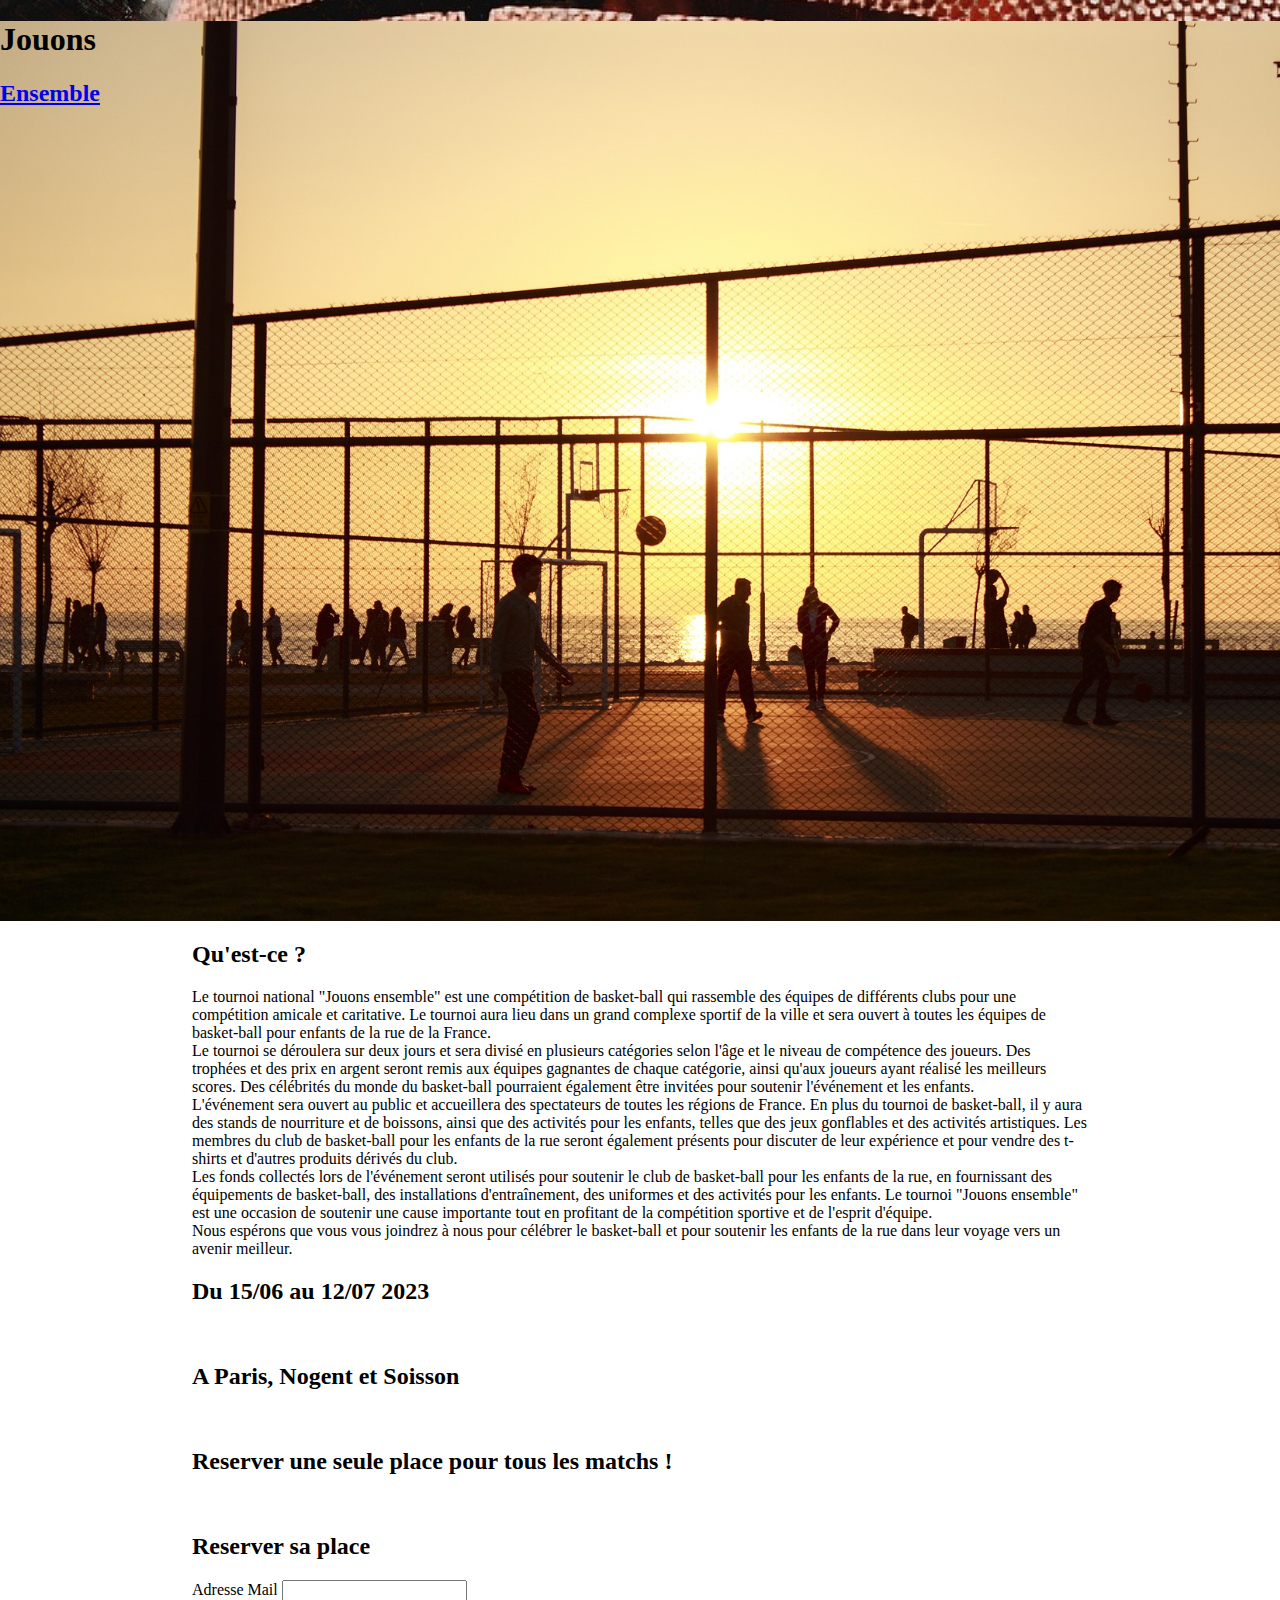
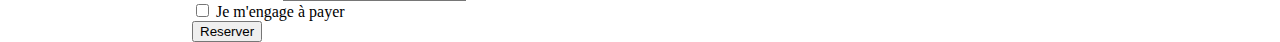
<file: national.html>
<!DOCTYPE html>
<html lang="fr">
<head>
    <meta charset="UTF-8">
    <meta http-equiv="X-UA-Compatible" content="IE=edge">
    <meta name="viewport" content="width=device-width, initial-scale=1.0">
    <meta name="description" content="Le BasketClub de Nogent et ses Jeunes sont dans la compétition ! Rejoins-nous pour des compétitions qui ne s'arretent pas au national !" >
    <title>BasketClub</title>
    <link rel="stylesheet" href="style.css">
    <link href="https://cdn.jsdelivr.net/npm/bootstrap@5.3.0-alpha1/dist/css/bootstrap.min.css" rel="stylesheet" integrity="sha384-GLhlTQ8iRABdZLl6O3oVMWSktQOp6b7In1Zl3/Jr59b6EGGoI1aFkw7cmDA6j6gD" crossorigin="anonymous">
</head>
<body class="bg-secondary">

    <div class="title d-flex align-items-center justify-content-center mb-3">
        <div class="row ">
            <div class="text-primary text-center"><h1>Jouons</h1></div>
            <a href="index.html"><div class="titrePetit bg-primary text-light text-center rounded-2"><h2>Ensemble</h1></div></a>
        </div>
    </div>

    <main >
       
        <div class="card card-body rounded-0 mb-3">
            <h2 class="text-primary text-center"> Qu'est-ce ?</h2>
            Le tournoi national "Jouons ensemble" est une compétition de basket-ball qui rassemble des équipes de différents clubs pour une compétition amicale et caritative. Le tournoi aura lieu dans un grand complexe sportif de la ville et sera ouvert à toutes les équipes de basket-ball pour enfants de la rue de la France.
            <br/>
            Le tournoi se déroulera sur deux jours et sera divisé en plusieurs catégories selon l'âge et le niveau de compétence des joueurs. Des trophées et des prix en argent seront remis aux équipes gagnantes de chaque catégorie, ainsi qu'aux joueurs ayant réalisé les meilleurs scores. Des célébrités du monde du basket-ball pourraient également être invitées pour soutenir l'événement et les enfants.
            <br/>
            L'événement sera ouvert au public et accueillera des spectateurs de toutes les régions de France. En plus du tournoi de basket-ball, il y aura des stands de nourriture et de boissons, ainsi que des activités pour les enfants, telles que des jeux gonflables et des activités artistiques. Les membres du club de basket-ball pour les enfants de la rue seront également présents pour discuter de leur expérience et pour vendre des t-shirts et d'autres produits dérivés du club.
            <br/>
            Les fonds collectés lors de l'événement seront utilisés pour soutenir le club de basket-ball pour les enfants de la rue, en fournissant des équipements de basket-ball, des installations d'entraînement, des uniformes et des activités pour les enfants. Le tournoi "Jouons ensemble" est une occasion de soutenir une cause importante tout en profitant de la compétition sportive et de l'esprit d'équipe.
            <br/>
            Nous espérons que vous vous joindrez à nous pour célébrer le basket-ball et pour soutenir les enfants de la rue dans leur voyage vers un avenir meilleur.
        </div>
    </main>
 
    <article class=" pt-3 pb-3 mb-3" id="formulaire">
        <div class="container bg-light bg-gradient">
            <div class="text-center container-fluid">
                <h2 class="text-primary">
                    Du 15/06 au 12/07 2023
                </h2><br>
                
            </div>
            <div class="text-center container-fluid">
                <h2 >
                    A Paris, Nogent et Soisson
                </h2><br>
                
            </div>
            <div class="text-center container-fluid">
                <h2 class="text-primary">
                    Reserver une seule place pour tous les matchs !
                </h2><br>
                
            </div>
        </div>
       
    </article>
    
    <article class="bg-light bg-gradient pt-3 pb-5" id="formulaire">
        <h2 class="text-center mt-4 mb-4 ">Reserver sa place</h2>
        <form class="me-3 ms-3">
            <div class="mb-3">
              <label for="Email" class="form-label">Adresse Mail</label>
              <input type="email" class="form-control" id="Email" >
            </div>

            <div class="mb-3 form-check ">
                <input type="checkbox" class="form-check-input" id="exampleCheck1">
                <label class="form-check-label" for="exampleCheck1">Je m'engage à payer</label>
            </div>

            <button type="submit" class="btn btn-primary ">Reserver</button>
          </form>
    </article>

  

    <script src="https://cdn.jsdelivr.net/npm/bootstrap@5.3.0-alpha1/dist/js/bootstrap.bundle.min.js" integrity="sha384-w76AqPfDkMBDXo30jS1Sgez6pr3x5MlQ1ZAGC+nuZB+EYdgRZgiwxhTBTkF7CXvN" crossorigin="anonymous"></script>
</body>
</html>
</file>
<file: style.css>
body, html{
    width: 100vw;
    margin : 0;
    padding: 0;
    overflow-x: hidden;
}
.title{
    background-image: url("image/couverture.jpg");
    height: 100vh;
    background-size: cover;
}


.bg-fonce{
    background-color:rgb(19, 70, 17)!important ;
    color : rgb(19, 70, 17);
    color : rgb(62, 137, 20);
    color : rgb(61, 163, 93);
    color : rgb(150, 224, 114);
    color : rgb(232, 252, 207);
    color:inherit;
}
.bg-claire{
    background-color: rgb(150, 224, 114)!important ;
}
.fonce{
    color : rgb(19, 70, 17)!important ;
}
.claire{
    color :  rgb(150, 224, 114)!important ;
}
body{
    background-image: url("image/fond_ecran.jpg");
    background-repeat: no-repeat;
    background-attachment: fixed;

}

.carousel{
   display: block;
}
.file{
    display: none;
}
@media (max-width: 500px ){
    .carousel {
      display: none;
    }
    .file{
        display: block;
    }
}

@media (min-width: 800px ) {
    article, main{
        padding-left:15%;
        padding-right:15%;
    }
    .actu{
        display: flex;
        flex-direction: row;
    }
}
@media (min-width : 1200px){
    body{
        background-image: url("image/fond_ecran_large.jpg");
        background-size: cover;    
    }
}
</file>
<file: AugustinLevasseur-style.css>
body, html{
    width: 100vw;
    margin : 0;
    padding: 0;
    overflow-x: hidden;
}
.title{
    background-image: url("AugustinLevasseur-image/AugustinLevasseur-couverture.jpg");
    height: 100vh;
    background-size: cover;
}


.bg-fonce{
    background-color:rgb(19, 70, 17)!important ;
    color : rgb(19, 70, 17);
    color : rgb(62, 137, 20);
    color : rgb(61, 163, 93);
    color : rgb(150, 224, 114);
    color : rgb(232, 252, 207);
    color:inherit;
}
.bg-claire{
    background-color: rgb(150, 224, 114)!important ;
}
.fonce{
    color : rgb(19, 70, 17)!important ;
}
.claire{
    color :  rgb(150, 224, 114)!important ;
}
body{
    background-image: url("AugustinLevasseur-image/AugustinLevasseur-fond_ecran.jpg");
    background-repeat: no-repeat;
    background-attachment: fixed;

}

.carousel{
   display: block;
}
.file{
    display: none;
}
@media (max-width: 500px ){
    .carousel {
      display: none;
    }
    .file{
        display: block;
    }
}

@media (min-width: 800px ) {
    article, main{
        padding-left:15%;
        padding-right:15%;
    }
    .actu{
        display: flex;
        flex-direction: row;
    }
}
@media (min-width : 1200px){
    body{
        background-image: url("AugustinLevasseur-image/AugustinLevasseur-fond_ecran_large.jpg");
        background-size: cover;    
    }
}
</file>
